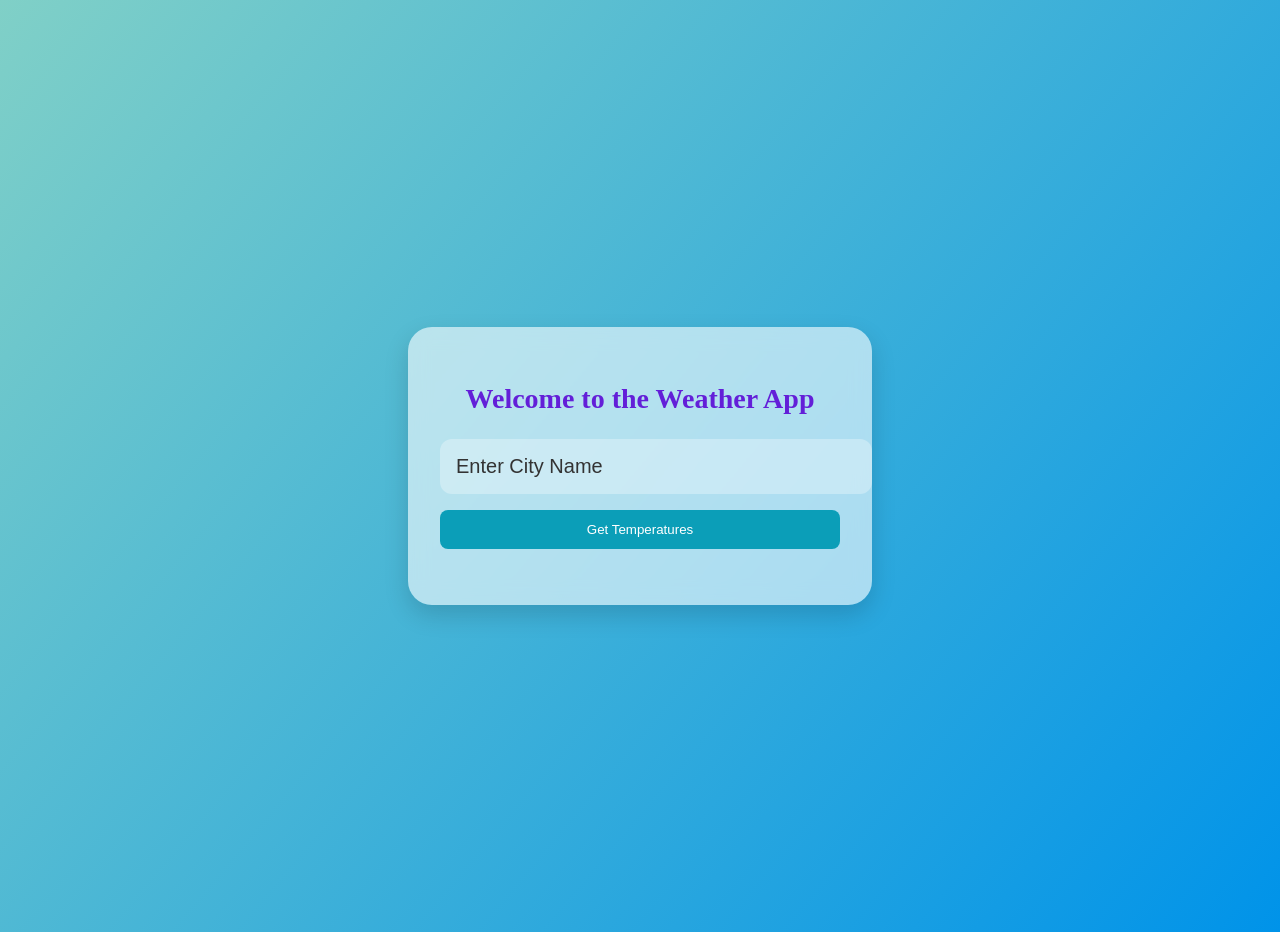
<file: index.html>
<!DOCTYPE html>
<html lang="en">

<head>
    <meta charset="UTF-8" />
    <meta name="viewport" content="width=device-width, initial-scale=1.0" />
    <title>Weather App</title>
    <link rel="stylesheet" href="style.css" />
</head>

<body>
    <div class="container">
        <h2 class="title">Welcome to the Weather App</h2>

        <form class="form">
            <div class="input-group">
                <input id="city" type="text" placeholder="Enter City Name" class="input" />
            </div>
            <button type="button" onclick="getWeather()" class="button">
                Get Temperatures
            </button>
        </form>

        <div id="weather-info" class="weather-info">
            <!-- Weather info will appear here -->
        </div>
    </div>

    <script src="app.js"></script>
</body>

</html>
</file>
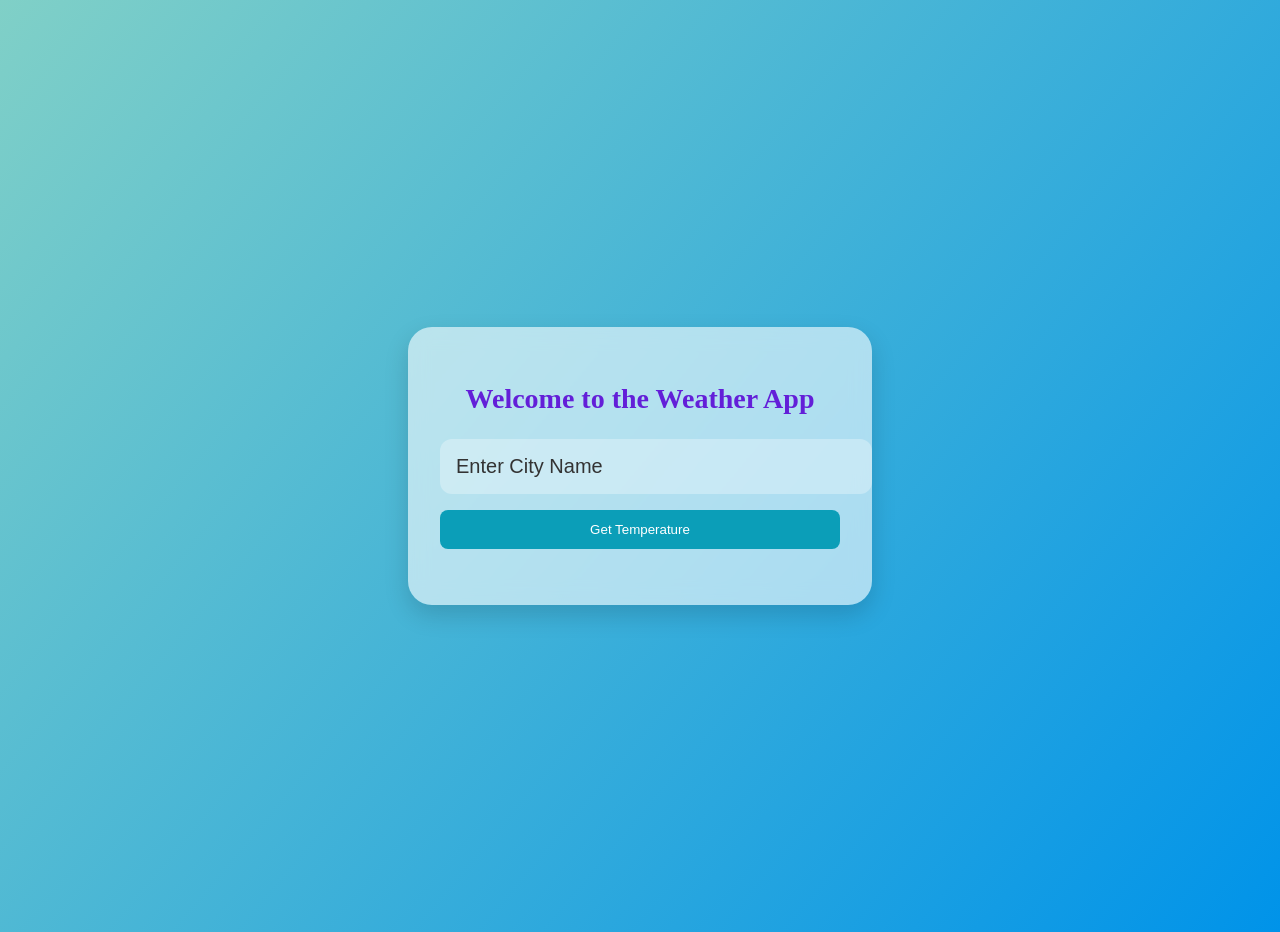
<file: weather.html>
<!DOCTYPE html>
<html lang="en">

<head>
    <meta charset="UTF-8" />
    <meta name="viewport" content="width=device-width, initial-scale=1.0" />
    <title>Weather App</title>
    <link rel="stylesheet" href="weather.css" />
</head>

<body>
    <div class="container">
        <h2 class="title">Welcome to the Weather App</h2>

        <form class="form">
            <div class="input-group">
                <input id="city" type="text" placeholder="Enter City Name" class="input" />
            </div>
            <button type="button" onclick="getWeather()" class="button">
                Get Temperature
            </button>
        </form>

        <div id="weather-info" class="weather-info">
            <!-- Weather info will appear here -->
        </div>
    </div>

    <script src="weather.js"></script>
</body>

</html>
</file>
<file: style.css>
body {
    font-family: 'Quintessential', cursive;
    background-color: #0093E9;
    background-image: linear-gradient(310deg, #0093E9 0%, #80D0C7 100%);
    min-height: 100vh;
    margin: 0;
    display: flex;
    align-items: center;
    justify-content: center;
    padding: 1rem;
}

.container {
    background-color: rgba(255, 255, 255, 0.6);
    padding: 2rem;
    max-width: 400px;
    width: 100%;
    backdrop-filter: blur(10px);
    box-shadow: 0 10px 25px rgba(0, 0, 0, 0.15);
    border-radius: 1.5rem;
    text-align: center;
}

.title {
    font-size: 1.75rem;
    font-weight: 600;
    color: #631fd8;
    margin-bottom: 1.5rem;
}

.form {
    display: flex;
    flex-direction: column;
    gap: 1rem;
}

.input-group {
    width: 100%;
}

.input {
    width: 100%;
    padding: 1rem;
    font-size: 1.25rem;
    border: none;
    border-radius: 0.75rem;
    background-color: rgba(255, 255, 255, 0.3);
    color: #000;
    outline: none;
}

.input::placeholder {
    color: #333;
}

.button {
    width: 100%;
    background-color: #0b9eb8;
    color: white;
    font-weight: 500;
    padding: 0.75rem 1rem;
    border: none;
    border-radius: 0.5rem;
    cursor: pointer;
    transition: background-color 0.3s ease;
}

.button:hover {
    background-color: #1dd5d8;
}

.weather-info {
    margin-top: 1.5rem;
    color: #374151;
}
</file>
<file: weather.css>
body {
    font-family: 'Quintessential', cursive;
    background-color: #0093E9;
    background-image: linear-gradient(310deg, #0093E9 0%, #80D0C7 100%);
    min-height: 100vh;
    margin: 0;
    display: flex;
    align-items: center;
    justify-content: center;
    padding: 1rem;
}

.container {
    background-color: rgba(255, 255, 255, 0.6);
    padding: 2rem;
    max-width: 400px;
    width: 100%;
    backdrop-filter: blur(10px);
    box-shadow: 0 10px 25px rgba(0, 0, 0, 0.15);
    border-radius: 1.5rem;
    text-align: center;
}

.title {
    font-size: 1.75rem;
    font-weight: 600;
    color: #631fd8;
    margin-bottom: 1.5rem;
}

.form {
    display: flex;
    flex-direction: column;
    gap: 1rem;
}

.input-group {
    width: 100%;
}

.input {
    width: 100%;
    padding: 1rem;
    font-size: 1.25rem;
    border: none;
    border-radius: 0.75rem;
    background-color: rgba(255, 255, 255, 0.3);
    color: #000;
    outline: none;
}

.input::placeholder {
    color: #333;
}

.button {
    width: 100%;
    background-color: #0b9eb8;
    color: white;
    font-weight: 500;
    padding: 0.75rem 1rem;
    border: none;
    border-radius: 0.5rem;
    cursor: pointer;
    transition: background-color 0.3s ease;
}

.button:hover {
    background-color: #1dd5d8;
}

.weather-info {
    margin-top: 1.5rem;
    color: #374151;
}
</file>
